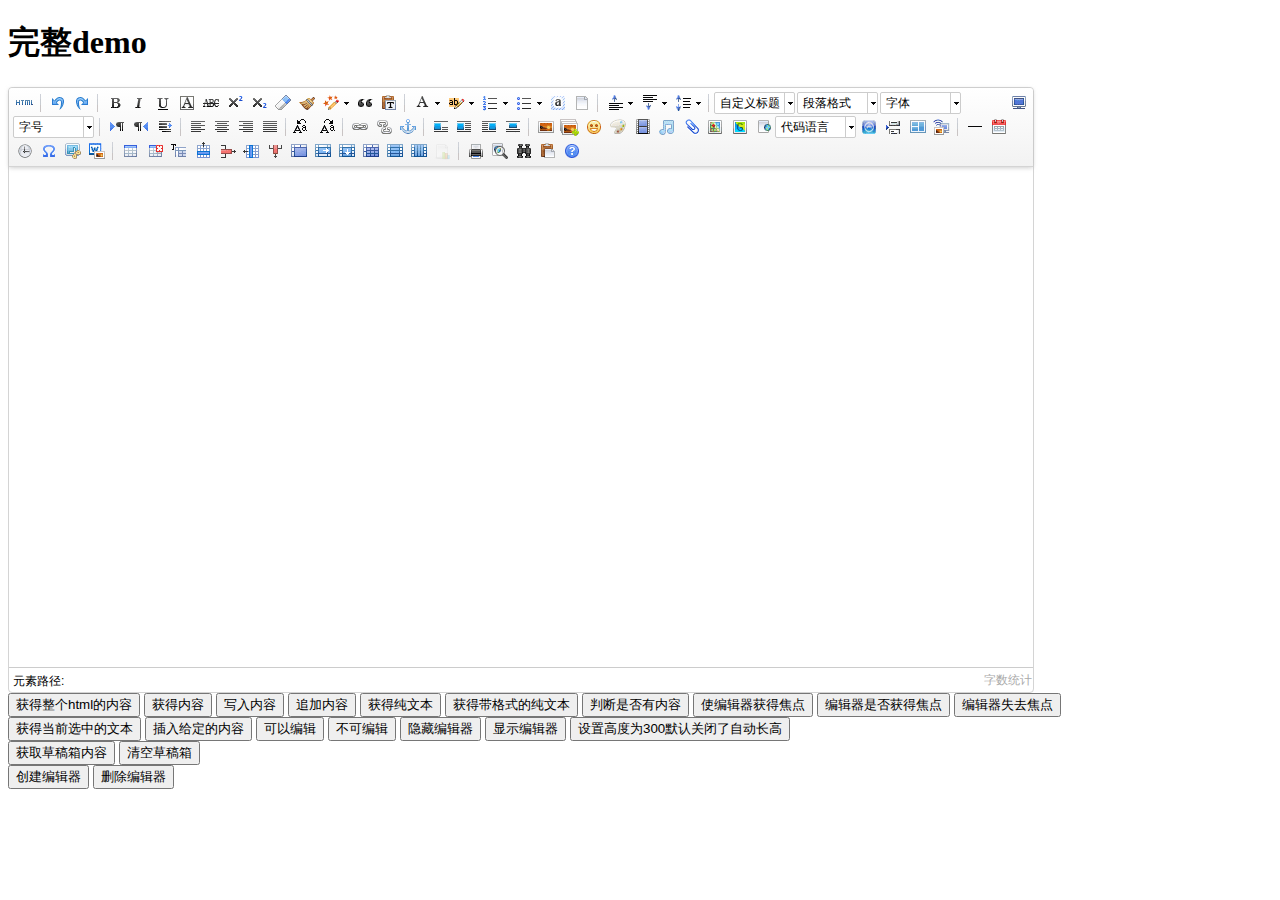
<file: js/ueditor/index.html>
<!DOCTYPE HTML PUBLIC "-//W3C//DTD HTML 4.01 Transitional//EN"
        "http://www.w3.org/TR/html4/loose.dtd">
<html>
<head>
    <title>完整demo</title>
    <meta http-equiv="Content-Type" content="text/html;charset=utf-8"/>
    <script type="text/javascript" charset="utf-8" src="ueditor.config.js"></script>
    <script type="text/javascript" charset="utf-8" src="ueditor.all.min.js"> </script>
    <!--建议手动加在语言，避免在ie下有时因为加载语言失败导致编辑器加载失败-->
    <!--这里加载的语言文件会覆盖你在配置项目里添加的语言类型，比如你在配置项目里配置的是英文，这里加载的中文，那最后就是中文-->
    <script type="text/javascript" charset="utf-8" src="lang/zh-cn/zh-cn.js"></script>

    <style type="text/css">
        div{
            width:100%;
        }
    </style>
</head>
<body>
<div>
    <h1>完整demo</h1>
    <script id="editor" type="text/plain" style="width:1024px;height:500px;"></script>
</div>
<div id="btns">
    <div>
        <button onclick="getAllHtml()">获得整个html的内容</button>
        <button onclick="getContent()">获得内容</button>
        <button onclick="setContent()">写入内容</button>
        <button onclick="setContent(true)">追加内容</button>
        <button onclick="getContentTxt()">获得纯文本</button>
        <button onclick="getPlainTxt()">获得带格式的纯文本</button>
        <button onclick="hasContent()">判断是否有内容</button>
        <button onclick="setFocus()">使编辑器获得焦点</button>
        <button onmousedown="isFocus(event)">编辑器是否获得焦点</button>
        <button onmousedown="setblur(event)" >编辑器失去焦点</button>

    </div>
    <div>
        <button onclick="getText()">获得当前选中的文本</button>
        <button onclick="insertHtml()">插入给定的内容</button>
        <button id="enable" onclick="setEnabled()">可以编辑</button>
        <button onclick="setDisabled()">不可编辑</button>
        <button onclick=" UE.getEditor('editor').setHide()">隐藏编辑器</button>
        <button onclick=" UE.getEditor('editor').setShow()">显示编辑器</button>
        <button onclick=" UE.getEditor('editor').setHeight(300)">设置高度为300默认关闭了自动长高</button>
    </div>

    <div>
        <button onclick="getLocalData()" >获取草稿箱内容</button>
        <button onclick="clearLocalData()" >清空草稿箱</button>
    </div>

</div>
<div>
    <button onclick="createEditor()">
    创建编辑器</button>
    <button onclick="deleteEditor()">
    删除编辑器</button>
</div>

<script type="text/javascript">

    //实例化编辑器
    //建议使用工厂方法getEditor创建和引用编辑器实例，如果在某个闭包下引用该编辑器，直接调用UE.getEditor('editor')就能拿到相关的实例
    var ue = UE.getEditor('editor');


    function isFocus(e){
        alert(UE.getEditor('editor').isFocus());
        UE.dom.domUtils.preventDefault(e)
    }
    function setblur(e){
        UE.getEditor('editor').blur();
        UE.dom.domUtils.preventDefault(e)
    }
    function insertHtml() {
        var value = prompt('插入html代码', '');
        UE.getEditor('editor').execCommand('insertHtml', value)
    }
    function createEditor() {
        enableBtn();
        UE.getEditor('editor');
    }
    function getAllHtml() {
        alert(UE.getEditor('editor').getAllHtml())
    }
    function getContent() {
        var arr = [];
        arr.push("使用editor.getContent()方法可以获得编辑器的内容");
        arr.push("内容为：");
        arr.push(UE.getEditor('editor').getContent());
        alert(arr.join("\n"));
    }
    function getPlainTxt() {
        var arr = [];
        arr.push("使用editor.getPlainTxt()方法可以获得编辑器的带格式的纯文本内容");
        arr.push("内容为：");
        arr.push(UE.getEditor('editor').getPlainTxt());
        alert(arr.join('\n'))
    }
    function setContent(isAppendTo) {
        var arr = [];
        arr.push("使用editor.setContent('欢迎使用ueditor')方法可以设置编辑器的内容");
        UE.getEditor('editor').setContent('欢迎使用ueditor', isAppendTo);
        alert(arr.join("\n"));
    }
    function setDisabled() {
        UE.getEditor('editor').setDisabled('fullscreen');
        disableBtn("enable");
    }

    function setEnabled() {
        UE.getEditor('editor').setEnabled();
        enableBtn();
    }

    function getText() {
        //当你点击按钮时编辑区域已经失去了焦点，如果直接用getText将不会得到内容，所以要在选回来，然后取得内容
        var range = UE.getEditor('editor').selection.getRange();
        range.select();
        var txt = UE.getEditor('editor').selection.getText();
        alert(txt)
    }

    function getContentTxt() {
        var arr = [];
        arr.push("使用editor.getContentTxt()方法可以获得编辑器的纯文本内容");
        arr.push("编辑器的纯文本内容为：");
        arr.push(UE.getEditor('editor').getContentTxt());
        alert(arr.join("\n"));
    }
    function hasContent() {
        var arr = [];
        arr.push("使用editor.hasContents()方法判断编辑器里是否有内容");
        arr.push("判断结果为：");
        arr.push(UE.getEditor('editor').hasContents());
        alert(arr.join("\n"));
    }
    function setFocus() {
        UE.getEditor('editor').focus();
    }
    function deleteEditor() {
        disableBtn();
        UE.getEditor('editor').destroy();
    }
    function disableBtn(str) {
        var div = document.getElementById('btns');
        var btns = UE.dom.domUtils.getElementsByTagName(div, "button");
        for (var i = 0, btn; btn = btns[i++];) {
            if (btn.id == str) {
                UE.dom.domUtils.removeAttributes(btn, ["disabled"]);
            } else {
                btn.setAttribute("disabled", "true");
            }
        }
    }
    function enableBtn() {
        var div = document.getElementById('btns');
        var btns = UE.dom.domUtils.getElementsByTagName(div, "button");
        for (var i = 0, btn; btn = btns[i++];) {
            UE.dom.domUtils.removeAttributes(btn, ["disabled"]);
        }
    }

    function getLocalData () {
        alert(UE.getEditor('editor').execCommand( "getlocaldata" ));
    }

    function clearLocalData () {
        UE.getEditor('editor').execCommand( "clearlocaldata" );
        alert("已清空草稿箱")
    }
</script>
</body>
</html>
</file>
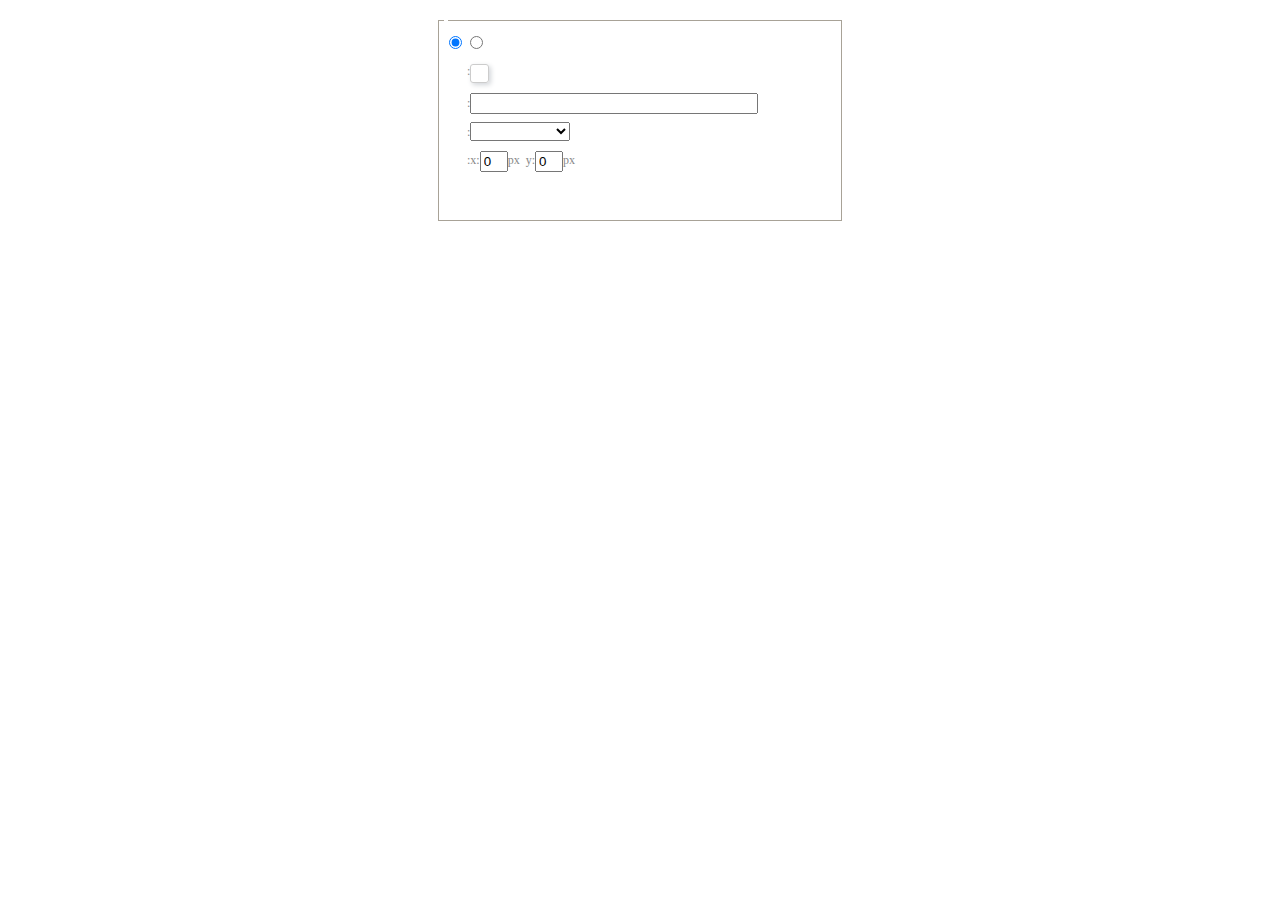
<file: js/ueditor/dialogs/background/background.html>
<!DOCTYPE HTML>
<html>
<head>
    <meta http-equiv="Content-Type" content="text/html;charset=utf-8"/>
    <script type="text/javascript" src="../internal.js"></script>
    <link rel="stylesheet" type="text/css" href="background.css">
</head>
<body>
    <div id="bg_container" class="wrapper">
        <div id="tabHeads" class="tabhead">
            <span class="focus" data-content-id="normal"><var id="lang_background_normal"></var></span>
            <span class="" data-content-id="imgManager"><var id="lang_background_local"></var></span>
        </div>
        <div id="tabBodys" class="tabbody">
            <div id="normal" class="panel focus">
                <fieldset class="bgarea">
                    <legend><var id="lang_background_set"></var></legend>
                    <div class="content">
                        <div>
                            <label><input id="nocolorRadio" class="iptradio" type="radio" name="t" value="none" checked="checked"><var id="lang_background_none"></var></label>
                            <label><input id="coloredRadio" class="iptradio" type="radio" name="t" value="color"><var id="lang_background_colored"></var></label>
                        </div>
                        <div class="wrapcolor pl">
                            <div class="color">
                                <var id="lang_background_color"></var>:
                            </div>
                            <div id="colorPicker"></div>
                            <div class="clear"></div>
                        </div>
                        <div class="wrapcolor pl">
                            <label><var id="lang_background_netimg"></var>:</label><input class="txt" type="text" id="url">
                        </div>
                        <div id="alignment" class="alignment">
                            <var id="lang_background_align"></var>:<select id="repeatType">
                                <option value="center"></option>
                                <option value="repeat-x"></option>
                                <option value="repeat-y"></option>
                                <option value="repeat"></option>
                                <option value="self"></option>
                            </select>
                        </div>
                        <div id="custom" >
                            <var id="lang_background_position"></var>:x:<input type="text" size="1" id="x" maxlength="4" value="0">px&nbsp;&nbsp;y:<input type="text" size="1" id="y" maxlength="4" value="0">px
                        </div>
                    </div>
                </fieldset>

            </div>
            <div id="imgManager" class="panel">
                <div id="imageList" style=""></div>
            </div>
        </div>
    </div>
    <script type="text/javascript" src="background.js"></script>
</body>
</html>
</file>
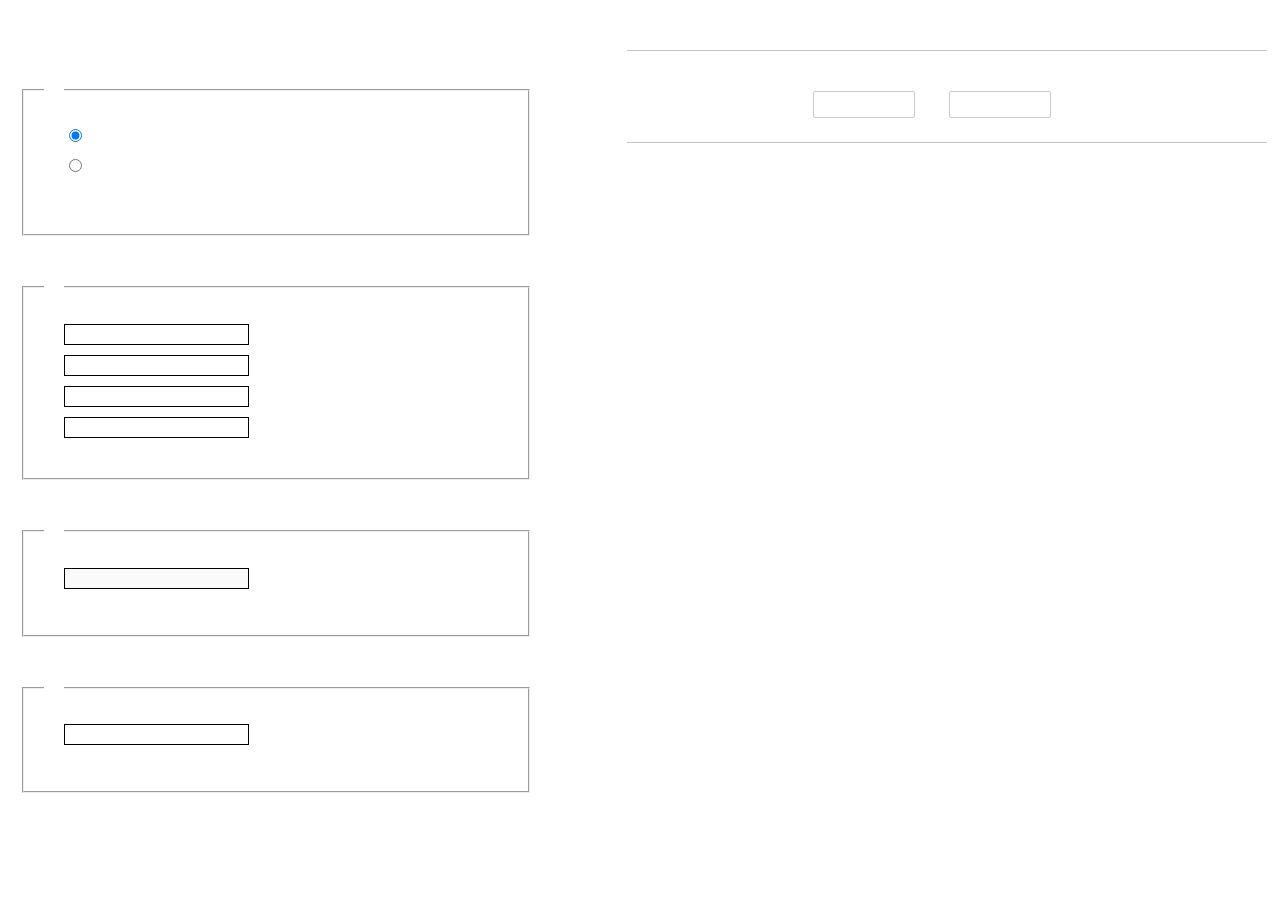
<file: js/ueditor/dialogs/charts/charts.html>
<!DOCTYPE html>
<html>
    <head>
        <title>chart</title>
        <meta chartset="utf-8">
        <link rel="stylesheet" type="text/css" href="charts.css">
        <script type="text/javascript" src="../internal.js"></script>
    </head>
    <body>
        <div class="main">
            <div class="table-view">
                <h3><var id="lang_data_source"></var></h3>
                <div id="tableContainer" class="table-container"></div>
                <h3><var id="lang_chart_format"></var></h3>
                <form name="data-form">
                    <div class="charts-format">
                        <fieldset>
                            <legend><var id="lang_data_align"></var></legend>
                            <div class="format-item-container">
                                <label>
                                    <input type="radio" class="format-ctrl not-pie-item" name="charts-format" value="1" checked="checked">
                                    <var id="lang_chart_align_same"></var>
                                </label>
                                <label>
                                    <input type="radio" class="format-ctrl not-pie-item" name="charts-format" value="-1">
                                    <var id="lang_chart_align_reverse"></var>
                                </label>
                                <br>
                            </div>
                        </fieldset>
                        <fieldset>
                            <legend><var id="lang_chart_title"></var></legend>
                            <div class="format-item-container">
                                <label>
                                    <var id="lang_chart_main_title"></var><input type="text" name="title" class="data-item">
                                </label>
                                <label>
                                    <var id="lang_chart_sub_title"></var><input type="text" name="sub-title" class="data-item not-pie-item">
                                </label>
                                <label>
                                    <var id="lang_chart_x_title"></var><input type="text" name="x-title" class="data-item not-pie-item">
                                </label>
                                <label>
                                    <var id="lang_chart_y_title"></var><input type="text" name="y-title" class="data-item not-pie-item">
                                </label>
                            </div>
                        </fieldset>
                        <fieldset>
                            <legend><var id="lang_chart_tip"></var></legend>
                            <div class="format-item-container">
                                <label>
                                    <var id="lang_cahrt_tip_prefix"></var>
                                    <input type="text" id="tipInput" name="tip" class="data-item" disabled="disabled">
                                </label>
                                <p><var id="lang_cahrt_tip_description"></var></p>
                            </div>
                        </fieldset>
                        <fieldset>
                            <legend><var id="lang_chart_data_unit"></var></legend>
                            <div class="format-item-container">
                                <label><var id="lang_chart_data_unit_title"></var><input type="text" name="unit" class="data-item"></label>
                                <p><var id="lang_chart_data_unit_description"></var></p>
                            </div>
                        </fieldset>
                    </div>
                </form>
            </div>
            <div class="charts-view">
                <div id="chartsContainer" class="charts-container"></div>
                <div id="chartsType" class="charts-type">
                    <h3><var id="lang_chart_type"></var></h3>
                    <div class="scroll-view">
                        <div class="scroll-container">
                            <div id="scrollBed" class="scroll-bed"></div>
                        </div>
                        <div id="buttonContainer" class="button-container">
                            <a href="#" data-title="prev"><var id="lang_prev_btn"></var></a>
                            <a href="#" data-title="next"><var id="lang_next_btn"></var></a>
                        </div>
                    </div>
                </div>
            </div>
        </div>
        <script src="../../third-party/jquery-1.10.2.min.js"></script>
        <script src="../../third-party/highcharts/highcharts.js"></script>
        <script src="chart.config.js"></script>
        <script src="charts.js"></script>
    </body>
</html>
</file>
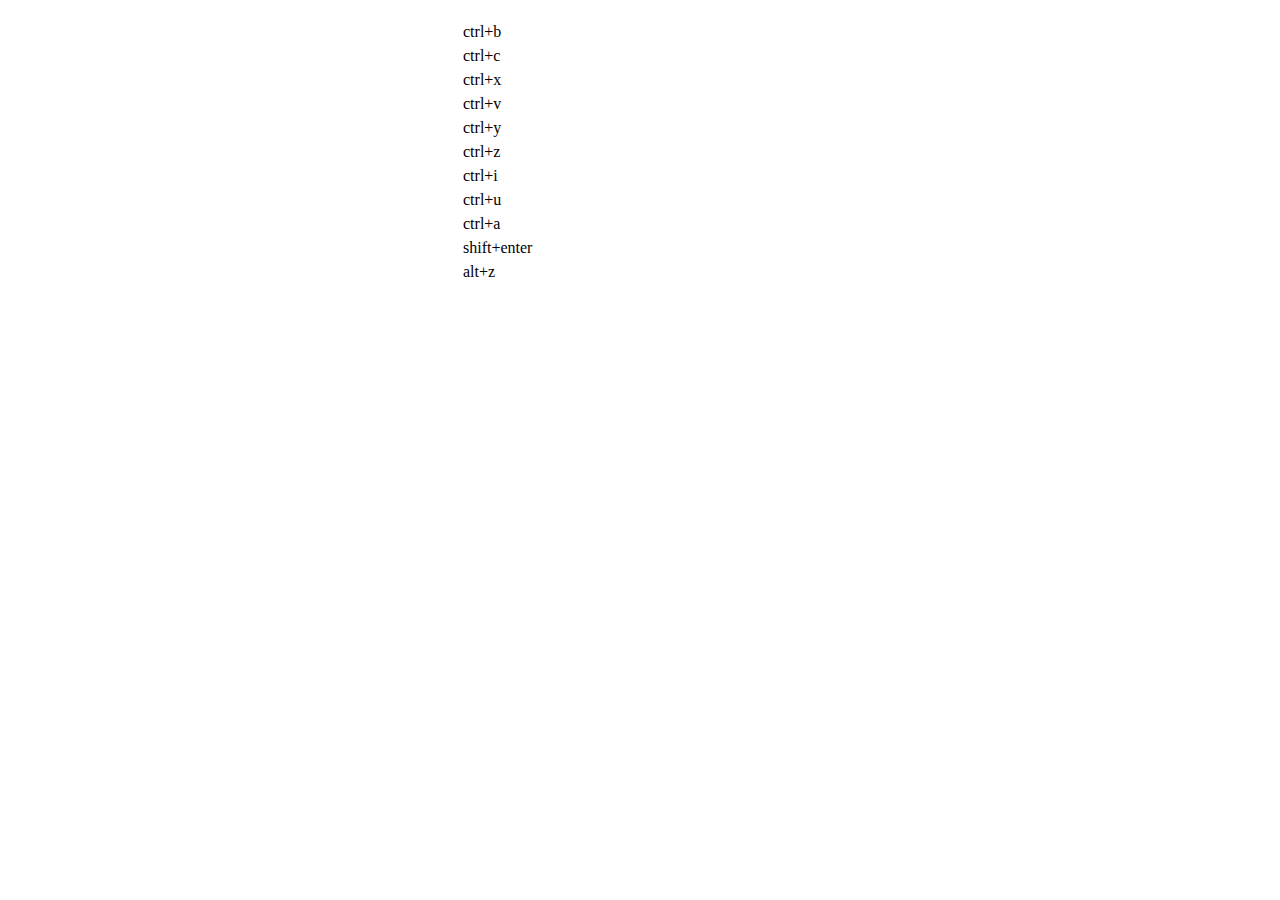
<file: js/ueditor/dialogs/help/help.html>
<!DOCTYPE HTML PUBLIC "-//W3C//DTD HTML 4.01 Transitional//EN"
        "http://www.w3.org/TR/html4/loose.dtd">
<html>
<head>
    <title>帮助</title>
    <meta content="text/html; charset=utf-8" http-equiv="Content-Type"/>
    <script type="text/javascript" src="../internal.js"></script>
    <link rel="stylesheet" type="text/css" href="help.css">
</head>
<body>
<div class="wrapper" id="helptab">
    <div id="tabHeads" class="tabhead">
        <span class="focus" tabsrc="about"><var id="lang_input_about"></var></span>
        <span tabsrc="shortcuts"><var id="lang_input_shortcuts"></var></span>
    </div>
    <div id="tabBodys" class="tabbody">
        <div id="about" class="panel">
            <h1>UEditor</h1>
            <p id="version"></p>
            <p><var id="lang_input_introduction"></var></p>
        </div>
        <div id="shortcuts" class="panel">
            <table>
                <thead>
                <tr>
                    <td><var id="lang_Txt_shortcuts"></var></td>
                    <td><var id="lang_Txt_func"></var></td>
                </tr>
                </thead>
                <tbody>
                <tr>
                    <td>ctrl+b</td>
                    <td><var id="lang_Txt_bold"></var></td>
                </tr>
                <tr>
                    <td>ctrl+c</td>
                    <td><var id="lang_Txt_copy"></var></td>
                </tr>
                <tr>
                    <td>ctrl+x</td>
                    <td><var id="lang_Txt_cut"></var></td>
                </tr>
                <tr>
                    <td>ctrl+v</td>
                    <td><var id="lang_Txt_Paste"></var></td>
                </tr>
                <tr>
                    <td>ctrl+y</td>
                    <td><var id="lang_Txt_undo"></var></td>
                </tr>
                <tr>
                    <td>ctrl+z</td>
                    <td><var id="lang_Txt_redo"></var></td>
                </tr>
                <tr>
                    <td>ctrl+i</td>
                    <td><var id="lang_Txt_italic"></var></td>
                </tr>
                <tr>
                    <td>ctrl+u</td>
                    <td><var id="lang_Txt_underline"></var></td>
                </tr>
                <tr>
                    <td>ctrl+a</td>
                    <td><var id="lang_Txt_selectAll"></var></td>
                </tr>
                <tr>
                    <td>shift+enter</td>
                    <td><var id="lang_Txt_visualEnter"></var></td>
                </tr>
                <tr>
                    <td>alt+z</td>
                    <td><var id="lang_Txt_fullscreen"></var></td>
                </tr>
                </tbody>
            </table>
        </div>
    </div>
</div>
<script type="text/javascript" src="help.js"></script>
</body>
</html>
</file>
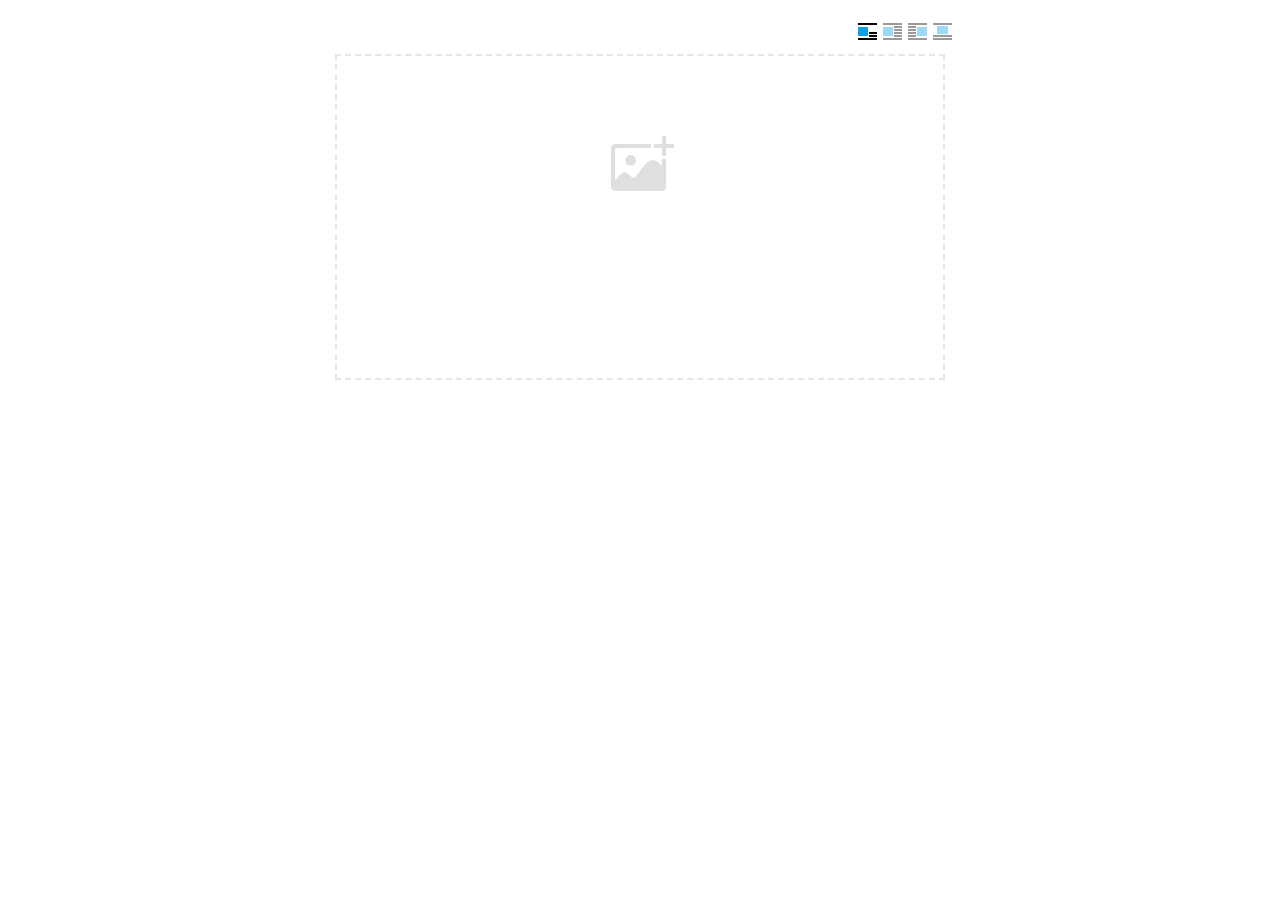
<file: js/ueditor/dialogs/image/image.html>
<!doctype html>
<html>
<head>
    <meta charset="UTF-8">
    <title>ueditor图片对话框</title>
    <script type="text/javascript" src="../internal.js"></script>

    <!-- jquery -->
    <script type="text/javascript" src="../../third-party/jquery-1.10.2.min.js"></script>

    <!-- webuploader -->
    <script src="../../third-party/webuploader/webuploader.min.js"></script>
    <link rel="stylesheet" type="text/css" href="../../third-party/webuploader/webuploader.css">

    <!-- image dialog -->
    <link rel="stylesheet" href="image.css" type="text/css" />
</head>
<body>

    <div class="wrapper">
        <div id="tabhead" class="tabhead">
            <span class="tab" data-content-id="remote"><var id="lang_tab_remote"></var></span>
            <span class="tab focus" data-content-id="upload"><var id="lang_tab_upload"></var></span>
            <span class="tab" data-content-id="online"><var id="lang_tab_online"></var></span>
            <span class="tab" data-content-id="search"><var id="lang_tab_search"></var></span>
        </div>
        <div class="alignBar">
            <label class="algnLabel"><var id="lang_input_align"></var></label>
                    <span id="alignIcon">
                        <span id="noneAlign" class="none-align focus" data-align="none"></span>
                        <span id="leftAlign" class="left-align" data-align="left"></span>
                        <span id="rightAlign" class="right-align" data-align="right"></span>
                        <span id="centerAlign" class="center-align" data-align="center"></span>
                    </span>
            <input id="align" name="align" type="hidden" value="none"/>
        </div>
        <div id="tabbody" class="tabbody">

            <!-- 远程图片 -->
            <div id="remote" class="panel">
                <div class="top">
                    <div class="row">
                        <label for="url"><var id="lang_input_url"></var></label>
                        <span><input class="text" id="url" type="text"/></span>
                    </div>
                </div>
                <div class="left">
                    <div class="row">
                        <label><var id="lang_input_size"></var></label>
                        <span><var id="lang_input_width">&nbsp;&nbsp;</var><input class="text" type="text" id="width"/>px </span>
                        <span><var id="lang_input_height">&nbsp;&nbsp;</var><input class="text" type="text" id="height"/>px </span>
                        <span><input id="lock" type="checkbox" disabled="disabled"><span id="lockicon"></span></span>
                    </div>
                    <div class="row">
                        <label><var id="lang_input_border"></var></label>
                        <span><input class="text" type="text" id="border"/>px </span>
                    </div>
                    <div class="row">
                        <label><var id="lang_input_vhspace"></var></label>
                        <span><input class="text" type="text" id="vhSpace"/>px </span>
                    </div>
                    <div class="row">
                        <label><var id="lang_input_title"></var></label>
                        <span><input class="text" type="text" id="title"/></span>
                    </div>
                </div>
                <div class="right"><div id="preview"></div></div>
            </div>

            <!-- 上传图片 -->
            <div id="upload" class="panel focus">
                <div id="queueList" class="queueList">
                    <div class="statusBar element-invisible">
                        <div class="progress">
                            <span class="text">0%</span>
                            <span class="percentage"></span>
                        </div><div class="info"></div>
                        <div class="btns">
                            <div id="filePickerBtn"></div>
                            <div class="uploadBtn"><var id="lang_start_upload"></var></div>
                        </div>
                    </div>
                    <div id="dndArea" class="placeholder">
                        <div class="filePickerContainer">
                            <div id="filePickerReady"></div>
                        </div>
                    </div>
                    <ul class="filelist element-invisible">
                        <li id="filePickerBlock" class="filePickerBlock"></li>
                    </ul>
                </div>
            </div>

            <!-- 在线图片 -->
            <div id="online" class="panel">
                <div id="imageList"><var id="lang_imgLoading"></var></div>
            </div>

            <!-- 搜索图片 -->
            <div id="search" class="panel">
                <div class="searchBar">
                    <input id="searchTxt" class="searchTxt text" type="text" />
                    <select id="searchType" class="searchType">
                        <option value="&s=4&z=0"></option>
                        <option value="&s=1&z=19"></option>
                        <option value="&s=2&z=0"></option>
                        <option value="&s=3&z=0"></option>
                    </select>
                    <input id="searchReset" type="button"  />
                    <input id="searchBtn" type="button"  />
                </div>
                <div id="searchList" class="searchList"><ul id="searchListUl"></ul></div>
            </div>

        </div>
    </div>
    <script type="text/javascript" src="image.js"></script>

</body>
</html>
</file>
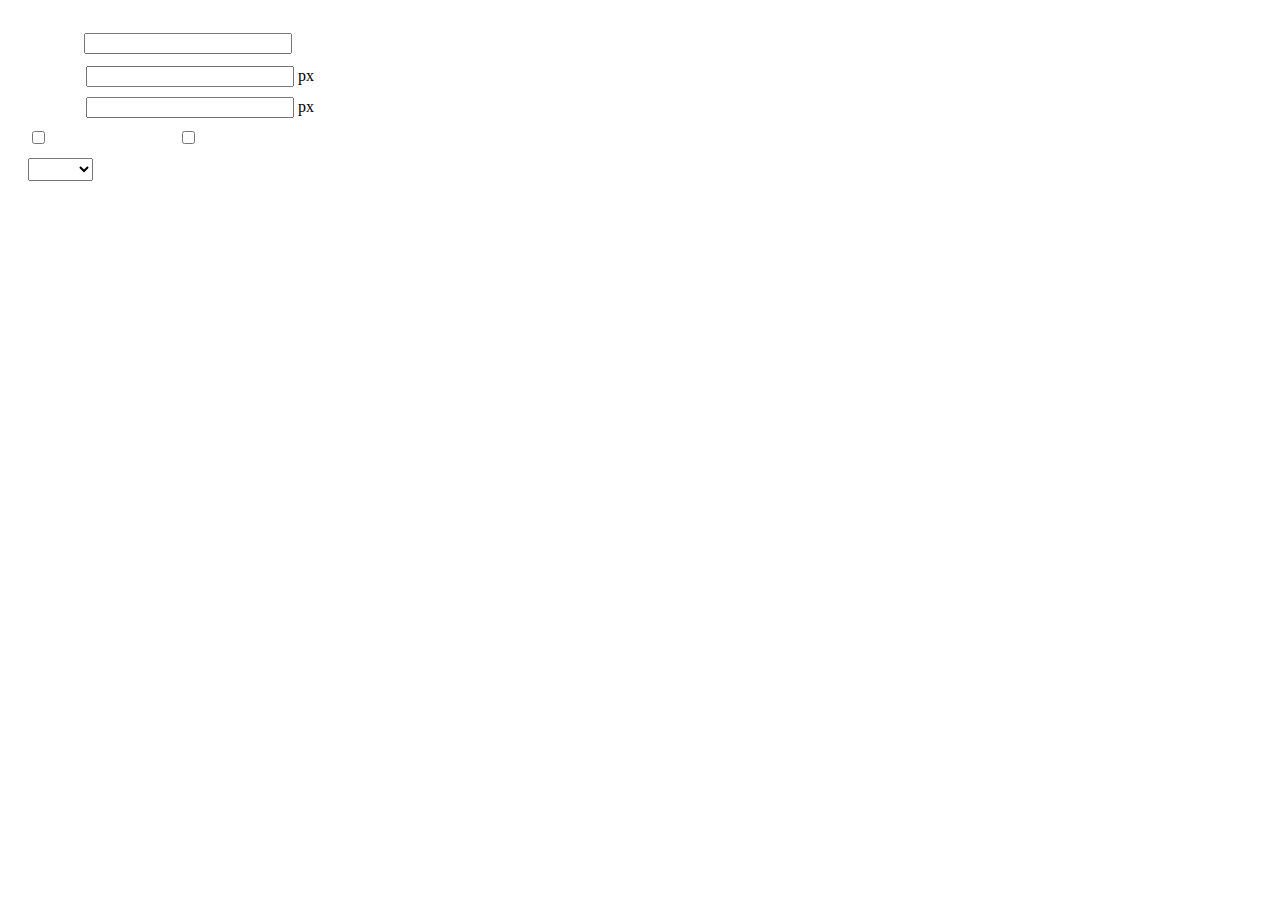
<file: js/ueditor/dialogs/insertframe/insertframe.html>
<!DOCTYPE html>
<html>
<head>
    <meta http-equiv="Content-Type" content="text/html; charset=utf-8"/>
    <title></title>
    <script type="text/javascript" src="../internal.js"></script>
    <style type="text/css">
        .warp {width: 320px;height: 153px;margin-left:5px;padding: 20px 0 0 15px;position: relative;}
        #url {width: 290px; margin-bottom: 2px; margin-left: -6px; margin-left: -2px\9;*margin-left:0;_margin-left:0; }
        .format span{display: inline-block; width: 58px;text-align: center; zoom:1;}
        table td{padding:5px 0;}
        #align{width: 65px;height: 23px;line-height: 22px;}
    </style>
</head>
<body>
<div class="warp">
        <table width="300" cellpadding="0" cellspacing="0">
            <tr>
                <td colspan="2" class="format">
                    <span><var id="lang_input_address"></var></span>
                    <input style="width:200px" id="url" type="text" value=""/>
                </td>
            </tr>
            <tr>
                <td colspan="2" class="format"><span><var id="lang_input_width"></var></span><input style="width:200px" type="text" id="width"/> px</td>

            </tr>
            <tr>
                <td colspan="2" class="format"><span><var id="lang_input_height"></var></span><input style="width:200px" type="text" id="height"/> px</td>
            </tr>
            <tr>
                <td><span><var id="lang_input_isScroll"></var></span><input type="checkbox" id="scroll"/> </td>
                <td><span><var id="lang_input_frameborder"></var></span><input type="checkbox" id="frameborder"/> </td>
            </tr>

            <tr>
                <td colspan="2"><span><var id="lang_input_alignMode"></var></span>
                    <select id="align">
                        <option value=""></option>
                        <option value="left"></option>
                        <option value="right"></option>
                    </select>
                </td>
            </tr>
        </table>
</div>
<script type="text/javascript">
    var iframe = editor._iframe;
    if(iframe){
        $G("url").value = iframe.getAttribute("src")||"";
        $G("width").value = iframe.getAttribute("width")||iframe.style.width.replace("px","")||"";
        $G("height").value = iframe.getAttribute("height") || iframe.style.height.replace("px","") ||"";
        $G("scroll").checked = (iframe.getAttribute("scrolling") == "yes") ? true : false;
        $G("frameborder").checked = (iframe.getAttribute("frameborder") == "1") ? true : false;
        $G("align").value = iframe.align ? iframe.align : "";
    }
    function queding(){
        var  url = $G("url").value.replace(/^\s*|\s*$/ig,""),
                width = $G("width").value,
                height = $G("height").value,
                scroll = $G("scroll"),
                frameborder = $G("frameborder"),
                float = $G("align").value,
                newIframe = editor.document.createElement("iframe"),
                div;
        if(!url){
            alert(lang.enterAddress);
            return false;
        }
        newIframe.setAttribute("src",/http:\/\/|https:\/\//ig.test(url) ? url : "http://"+url);
        /^[1-9]+[.]?\d*$/g.test( width ) ? newIframe.setAttribute("width",width) : "";
        /^[1-9]+[.]?\d*$/g.test( height ) ? newIframe.setAttribute("height",height) : "";
        scroll.checked ?  newIframe.setAttribute("scrolling","yes") : newIframe.setAttribute("scrolling","no");
        frameborder.checked ?  newIframe.setAttribute("frameborder","1",0) : newIframe.setAttribute("frameborder","0",0);
        float ? newIframe.setAttribute("align",float) :  newIframe.setAttribute("align","");
        if(iframe){
            iframe.parentNode.insertBefore(newIframe,iframe);
            domUtils.remove(iframe);
        }else{
            div = editor.document.createElement("div");
            div.appendChild(newIframe);
            editor.execCommand("inserthtml",div.innerHTML);
        }
        editor._iframe = null;
        dialog.close();
    }
    dialog.onok = queding;
    $G("url").onkeydown = function(evt){
        evt = evt || event;
        if(evt.keyCode == 13){
            queding();
        }
    };
    $focus($G( "url" ));

</script>
</body>
</html>
</file>
<file: js/ueditor/dialogs/background/background.css>
.wrapper{ width: 424px;margin: 10px auto; zoom:1;position: relative}
.tabbody{height:225px;}
.tabbody .panel { position: absolute;width:100%; height:100%;background: #fff; display: none;}
.tabbody .focus { display: block;}

body{font-size: 12px;color: #888;overflow: hidden;}
input,label{vertical-align:middle}
.clear{clear: both;}
.pl{padding-left: 18px;padding-left: 23px\9;}

#imageList {width: 420px;height: 215px;margin-top: 10px;overflow: hidden;overflow-y: auto;}
#imageList div {float: left;width: 100px;height: 95px;margin: 5px 10px;}
#imageList img {cursor: pointer;border: 2px solid white;}

.bgarea{margin: 10px;padding: 5px;height: 84%;border: 1px solid #A8A297;}
.content div{margin: 10px 0 10px 5px;}
.content .iptradio{margin: 0px 5px 5px 0px;}
.txt{width:280px;}

.wrapcolor{height: 19px;}
div.color{float: left;margin: 0;}
#colorPicker{width: 17px;height: 17px;border: 1px solid #CCC;display: inline-block;border-radius: 3px;box-shadow: 2px 2px 5px #D3D6DA;margin: 0;float: left;}
div.alignment,#custom{margin-left: 23px;margin-left: 28px\9;}
#custom input{height: 15px;min-height: 15px;width:20px;}
#repeatType{width:100px;}


/* 图片管理样式 */
#imgManager {
    width: 100%;
    height: 225px;
}
#imgManager #imageList{
    width: 100%;
    overflow-x: hidden;
    overflow-y: auto;
}
#imgManager ul {
    display: block;
    list-style: none;
    margin: 0;
    padding: 0;
}
#imgManager li {
    float: left;
    display: block;
    list-style: none;
    padding: 0;
    width: 113px;
    height: 113px;
    margin: 9px 0 0 19px;
    background-color: #eee;
    overflow: hidden;
    cursor: pointer;
    position: relative;
}
#imgManager li.clearFloat {
    float: none;
    clear: both;
    display: block;
    width:0;
    height:0;
    margin: 0;
    padding: 0;
}
#imgManager li img {
    cursor: pointer;
}
#imgManager li .icon {
    cursor: pointer;
    width: 113px;
    height: 113px;
    position: absolute;
    top: 0;
    left: 0;
    z-index: 2;
    border: 0;
    background-repeat: no-repeat;
}
#imgManager li .icon:hover {
    width: 107px;
    height: 107px;
    border: 3px solid #1094fa;
}
#imgManager li.selected .icon {
    background-image: url(images/success.png);
    background-position: 75px 75px;
}
#imgManager li.selected .icon:hover {
    width: 107px;
    height: 107px;
    border: 3px solid #1094fa;
    background-position: 72px 72px;
}
</file>
<file: js/ueditor/dialogs/charts/charts.css>
html, body {
    width: 100%;
    height: 100%;
    margin: 0;
    padding: 0;
    overflow-x: hidden;
}

.main {
    width: 100%;
    overflow: hidden;
}

.table-view {
    height: 100%;
    float: left;
    margin: 20px;
    width: 40%;
}

.table-view .table-container {
    width: 100%;
    margin-bottom: 50px;
    overflow: scroll;
}

.table-view th {
    padding: 5px 10px;
    background-color: #F7F7F7;
}

.table-view td {
    width: 50px;
    text-align: center;
    padding:0;
}

.table-container input {
    width: 40px;
    padding: 5px;
    border: none;
    outline: none;
}

.table-view caption {
    font-size: 18px;
    text-align: left;
}

.charts-view {
    /*margin-left: 49%!important;*/
    width: 50%;
    margin-left: 49%;
    height: 400px;
}

.charts-container {
    border-left: 1px solid #c3c3c3;
}

.charts-format fieldset {
    padding-left: 20px;
    margin-bottom: 50px;
}

.charts-format legend {
    padding-left: 10px;
    padding-right: 10px;
}

.format-item-container {
    padding: 20px;
}

.format-item-container label {
    display: block;
    margin: 10px 0;
}

.charts-format .data-item {
    border: 1px solid black;
    outline: none;
    padding: 2px 3px;
}

/* 图表类型 */

.charts-type {
    margin-top: 50px;
    height: 300px;
}

.scroll-view {
    border: 1px solid #c3c3c3;
    border-left: none;
    border-right: none;
    overflow: hidden;
}

.scroll-container {
    margin: 20px;
    width: 100%;
    overflow: hidden;
}

.scroll-bed {
    width: 10000px;
    _margin-top: 20px;
    -webkit-transition: margin-left .5s ease;
    -moz-transition: margin-left .5s ease;
    transition: margin-left .5s ease;
}

.view-box {
    display: inline-block;
    *display: inline;
    *zoom: 1;
    margin-right: 20px;
    border: 2px solid white;
    line-height: 0;
    overflow: hidden;
    cursor: pointer;
}

.view-box img {
    border: 1px solid #cecece;
}

.view-box.selected {
    border-color: #7274A7;
}

.button-container {
    margin-bottom: 20px;
    text-align: center;
}

.button-container a {
    display: inline-block;
    width: 100px;
    height: 25px;
    line-height: 25px;
    border: 1px solid #c2ccd1;
    margin-right: 30px;
    text-decoration: none;
    color: black;
    -webkit-border-radius: 2px;
    -moz-border-radius: 2px;
    border-radius: 2px;
}

.button-container a:HOVER {
    background: #fcfcfc;
}

.button-container a:ACTIVE {
    border-top-color: #c2ccd1;
    box-shadow:inset 0 5px 4px -4px rgba(49, 49, 64, 0.1);
}

.edui-charts-not-data {
    height: 100px;
    line-height: 100px;
    text-align: center;
}
</file>
<file: js/ueditor/dialogs/help/help.css>
.wrapper{width: 370px;margin: 10px auto;zoom: 1;}
.tabbody{height: 360px;}
.tabbody .panel{width:100%;height: 360px;position: absolute;background: #fff;}
.tabbody .panel h1{font-size:26px;margin: 5px 0 0 5px;}
.tabbody .panel p{font-size:12px;margin: 5px 0 0 5px;}
.tabbody table{width:90%;line-height: 20px;margin: 5px 0 0 5px;;}
.tabbody table thead{font-weight: bold;line-height: 25px;}
</file>
<file: js/ueditor/third-party/webuploader/webuploader.css>
.webuploader-container {
	position: relative;
}
.webuploader-element-invisible {
	position: absolute !important;
	clip: rect(1px 1px 1px 1px); /* IE6, IE7 */
    clip: rect(1px,1px,1px,1px);
}
.webuploader-pick {
	position: relative;
	display: inline-block;
	cursor: pointer;
	background: #00b7ee;
	padding: 10px 15px;
	color: #fff;
	text-align: center;
	border-radius: 3px;
	overflow: hidden;
}
.webuploader-pick-hover {
	background: #00a2d4;
}

.webuploader-pick-disable {
	opacity: 0.6;
	pointer-events:none;
}
</file>
<file: js/ueditor/dialogs/image/image.css>
@charset "utf-8";
/* dialog样式 */
.wrapper {
    zoom: 1;
    width: 630px;
    *width: 626px;
    height: 380px;
    margin: 0 auto;
    padding: 10px;
    position: relative;
    font-family: sans-serif;
}

/*tab样式框大小*/
.tabhead {
    float:left;
}
.tabbody {
    width: 100%;
    height: 346px;
    position: relative;
    clear: both;
}

.tabbody .panel {
    position: absolute;
    width: 0;
    height: 0;
    background: #fff;
    overflow: hidden;
    display: none;
}

.tabbody .panel.focus {
    width: 100%;
    height: 346px;
    display: block;
}

/* 图片对齐方式 */
.alignBar{
    float:right;
    margin-top: 5px;
    position: relative;
}

.alignBar .algnLabel{
    float:left;
    height: 20px;
    line-height: 20px;
}

.alignBar #alignIcon{
    zoom:1;
    _display: inline;
    display: inline-block;
    position: relative;
}
.alignBar #alignIcon span{
    float: left;
    cursor: pointer;
    display: block;
    width: 19px;
    height: 17px;
    margin-right: 3px;
    margin-left: 3px;
    background-image: url(./images/alignicon.jpg);
}
.alignBar #alignIcon .none-align{
    background-position: 0 -18px;
}
.alignBar #alignIcon .left-align{
    background-position: -20px -18px;
}
.alignBar #alignIcon .right-align{
    background-position: -40px -18px;
}
.alignBar #alignIcon .center-align{
    background-position: -60px -18px;
}
.alignBar #alignIcon .none-align.focus{
    background-position: 0 0;
}
.alignBar #alignIcon .left-align.focus{
    background-position: -20px 0;
}
.alignBar #alignIcon .right-align.focus{
    background-position: -40px 0;
}
.alignBar #alignIcon .center-align.focus{
    background-position: -60px 0;
}




/* 远程图片样式 */
#remote {
    z-index: 200;
}

#remote .top{
    width: 100%;
    margin-top: 25px;
}
#remote .left{
    display: block;
    float: left;
    width: 300px;
    height:10px;
}
#remote .right{
    display: block;
    float: right;
    width: 300px;
    height:10px;
}
#remote .row{
    margin-left: 20px;
    clear: both;
    height: 40px;
}

#remote .row label{
    text-align: center;
    width: 50px;
    zoom:1;
    _display: inline;
    display:inline-block;
    vertical-align: middle;
}
#remote .row label.algnLabel{
    float: left;

}

#remote input.text{
    width: 150px;
    padding: 3px 6px;
    font-size: 14px;
    line-height: 1.42857143;
    color: #555;
    background-color: #fff;
    background-image: none;
    border: 1px solid #ccc;
    border-radius: 4px;
    -webkit-box-shadow: inset 0 1px 1px rgba(0, 0, 0, .075);
    box-shadow: inset 0 1px 1px rgba(0, 0, 0, .075);
    -webkit-transition: border-color ease-in-out .15s, box-shadow ease-in-out .15s;
    transition: border-color ease-in-out .15s, box-shadow ease-in-out .15s;
}
#remote input.text:focus {
    border-color: #66afe9;
    outline: 0;
    -webkit-box-shadow: inset 0 1px 1px rgba(0, 0, 0, .075), 0 0 8px rgba(102, 175, 233, .6);
    box-shadow: inset 0 1px 1px rgba(0, 0, 0, .075), 0 0 8px rgba(102, 175, 233, .6);
}
#remote #url{
    width: 500px;
    margin-bottom: 2px;
}
#remote #width,
#remote #height{
    width: 20px;
    margin-left: 2px;
    margin-right: 2px;
}
#remote #border,
#remote #vhSpace,
#remote #title{
    width: 180px;
    margin-right: 5px;
}
#remote #lock{
}
#remote #lockicon{
    zoom: 1;
    _display:inline;
    display: inline-block;
    width: 20px;
    height: 20px;
    background: url("../../themes/default/images/lock.gif") -13px -13px no-repeat;
    vertical-align: middle;
}
#remote #preview{
    clear: both;
    width: 260px;
    height: 240px;
    z-index: 9999;
    margin-top: 10px;
    background-color: #eee;
    overflow: hidden;
}

/* 上传图片 */
.tabbody #upload.panel {
    width: 0;
    height: 0;
    overflow: hidden;
    position: absolute !important;
    clip: rect(1px, 1px, 1px, 1px);
    background: #fff;
    display: block;
}

.tabbody #upload.panel.focus {
    width: 100%;
    height: 346px;
    display: block;
    clip: auto;
}

#upload .queueList {
    margin: 0;
    width: 100%;
    height: 100%;
    position: absolute;
    overflow: hidden;
}

#upload p {
    margin: 0;
}

.element-invisible {
    width: 0 !important;
    height: 0 !important;
    border: 0;
    padding: 0;
    margin: 0;
    overflow: hidden;
    position: absolute !important;
    clip: rect(1px, 1px, 1px, 1px);
}

#upload .placeholder {
    margin: 10px;
    border: 2px dashed #e6e6e6;
    *border: 0px dashed #e6e6e6;
    height: 172px;
    padding-top: 150px;
    text-align: center;
    background: url(./images/image.png) center 70px no-repeat;
    color: #cccccc;
    font-size: 18px;
    position: relative;
    top:0;
    *top: 10px;
}

#upload .placeholder .webuploader-pick {
    font-size: 18px;
    background: #00b7ee;
    border-radius: 3px;
    line-height: 44px;
    padding: 0 30px;
    *width: 120px;
    color: #fff;
    display: inline-block;
    margin: 0 auto 20px auto;
    cursor: pointer;
    box-shadow: 0 1px 1px rgba(0, 0, 0, 0.1);
}

#upload .placeholder .webuploader-pick-hover {
    background: #00a2d4;
}


#filePickerContainer {
    text-align: center;
}

#upload .placeholder .flashTip {
    color: #666666;
    font-size: 12px;
    position: absolute;
    width: 100%;
    text-align: center;
    bottom: 20px;
}

#upload .placeholder .flashTip a {
    color: #0785d1;
    text-decoration: none;
}

#upload .placeholder .flashTip a:hover {
    text-decoration: underline;
}

#upload .placeholder.webuploader-dnd-over {
    border-color: #999999;
}

#upload .filelist {
    list-style: none;
    margin: 0;
    padding: 0;
    overflow-x: hidden;
    overflow-y: auto;
    position: relative;
    height: 300px;
}

#upload .filelist:after {
    content: '';
    display: block;
    width: 0;
    height: 0;
    overflow: hidden;
    clear: both;
    position: relative;
}

#upload .filelist li {
    width: 113px;
    height: 113px;
    background: url(./images/bg.png);
    text-align: center;
    margin: 9px 0 0 9px;
    *margin: 6px 0 0 6px;
    position: relative;
    display: block;
    float: left;
    overflow: hidden;
    font-size: 12px;
}

#upload .filelist li p.log {
    position: relative;
    top: -45px;
}

#upload .filelist li p.title {
    position: absolute;
    top: 0;
    left: 0;
    width: 100%;
    overflow: hidden;
    white-space: nowrap;
    text-overflow: ellipsis;
    top: 5px;
    text-indent: 5px;
    text-align: left;
}

#upload .filelist li p.progress {
    position: absolute;
    width: 100%;
    bottom: 0;
    left: 0;
    height: 8px;
    overflow: hidden;
    z-index: 50;
    margin: 0;
    border-radius: 0;
    background: none;
    -webkit-box-shadow: 0 0 0;
}

#upload .filelist li p.progress span {
    display: none;
    overflow: hidden;
    width: 0;
    height: 100%;
    background: #1483d8 url(./images/progress.png) repeat-x;

    -webit-transition: width 200ms linear;
    -moz-transition: width 200ms linear;
    -o-transition: width 200ms linear;
    -ms-transition: width 200ms linear;
    transition: width 200ms linear;

    -webkit-animation: progressmove 2s linear infinite;
    -moz-animation: progressmove 2s linear infinite;
    -o-animation: progressmove 2s linear infinite;
    -ms-animation: progressmove 2s linear infinite;
    animation: progressmove 2s linear infinite;

    -webkit-transform: translateZ(0);
}

@-webkit-keyframes progressmove {
    0% {
        background-position: 0 0;
    }
    100% {
        background-position: 17px 0;
    }
}

@-moz-keyframes progressmove {
    0% {
        background-position: 0 0;
    }
    100% {
        background-position: 17px 0;
    }
}

@keyframes progressmove {
    0% {
        background-position: 0 0;
    }
    100% {
        background-position: 17px 0;
    }
}

#upload .filelist li p.imgWrap {
    position: relative;
    z-index: 2;
    line-height: 113px;
    vertical-align: middle;
    overflow: hidden;
    width: 113px;
    height: 113px;

    -webkit-transform-origin: 50% 50%;
    -moz-transform-origin: 50% 50%;
    -o-transform-origin: 50% 50%;
    -ms-transform-origin: 50% 50%;
    transform-origin: 50% 50%;

    -webit-transition: 200ms ease-out;
    -moz-transition: 200ms ease-out;
    -o-transition: 200ms ease-out;
    -ms-transition: 200ms ease-out;
    transition: 200ms ease-out;
}

#upload .filelist li img {
    width: 100%;
}

#upload .filelist li p.error {
    background: #f43838;
    color: #fff;
    position: absolute;
    bottom: 0;
    left: 0;
    height: 28px;
    line-height: 28px;
    width: 100%;
    z-index: 100;
    display:none;
}

#upload .filelist li .success {
    display: block;
    position: absolute;
    left: 0;
    bottom: 0;
    height: 40px;
    width: 100%;
    z-index: 200;
    background: url(./images/success.png) no-repeat right bottom;
    background: url(./images/success.gif) no-repeat right bottom \9;
}

#upload .filelist li.filePickerBlock {
    width: 113px;
    height: 113px;
    background: url(./images/image.png) no-repeat center 12px;
    border: 1px solid #eeeeee;
    border-radius: 0;
}
#upload .filelist li.filePickerBlock div.webuploader-pick  {
    width: 100%;
    height: 100%;
    margin: 0;
    padding: 0;
    opacity: 0;
    background: none;
    font-size: 0;
}

#upload .filelist div.file-panel {
    position: absolute;
    height: 0;
    filter: progid:DXImageTransform.Microsoft.gradient(GradientType=0, startColorstr='#80000000', endColorstr='#80000000') \0;
    background: rgba(0, 0, 0, 0.5);
    width: 100%;
    top: 0;
    left: 0;
    overflow: hidden;
    z-index: 300;
}

#upload .filelist div.file-panel span {
    width: 24px;
    height: 24px;
    display: inline;
    float: right;
    text-indent: -9999px;
    overflow: hidden;
    background: url(./images/icons.png) no-repeat;
    background: url(./images/icons.gif) no-repeat \9;
    margin: 5px 1px 1px;
    cursor: pointer;
    -webkit-tap-highlight-color: rgba(0,0,0,0);
    -webkit-user-select: none;
    -moz-user-select: none;
    -ms-user-select: none;
    user-select: none;
}

#upload .filelist div.file-panel span.rotateLeft {
    display:none;
    background-position: 0 -24px;
}

#upload .filelist div.file-panel span.rotateLeft:hover {
    background-position: 0 0;
}

#upload .filelist div.file-panel span.rotateRight {
    display:none;
    background-position: -24px -24px;
}

#upload .filelist div.file-panel span.rotateRight:hover {
    background-position: -24px 0;
}

#upload .filelist div.file-panel span.cancel {
    background-position: -48px -24px;
}

#upload .filelist div.file-panel span.cancel:hover {
    background-position: -48px 0;
}

#upload .statusBar {
    height: 45px;
    border-bottom: 1px solid #dadada;
    margin: 0 10px;
    padding: 0;
    line-height: 45px;
    vertical-align: middle;
    position: relative;
}

#upload .statusBar .progress {
    border: 1px solid #1483d8;
    width: 198px;
    background: #fff;
    height: 18px;
    position: absolute;
    top: 12px;
    display: none;
    text-align: center;
    line-height: 18px;
    color: #6dbfff;
    margin: 0 10px 0 0;
}
#upload .statusBar .progress span.percentage {
    width: 0;
    height: 100%;
    left: 0;
    top: 0;
    background: #1483d8;
    position: absolute;
}
#upload .statusBar .progress span.text {
    position: relative;
    z-index: 10;
}

#upload .statusBar .info {
    display: inline-block;
    font-size: 14px;
    color: #666666;
}

#upload .statusBar .btns {
    position: absolute;
    top: 7px;
    right: 0;
    line-height: 30px;
}

#filePickerBtn {
    display: inline-block;
    float: left;
}
#upload .statusBar .btns .webuploader-pick,
#upload .statusBar .btns .uploadBtn,
#upload .statusBar .btns .uploadBtn.state-uploading,
#upload .statusBar .btns .uploadBtn.state-paused {
    background: #ffffff;
    border: 1px solid #cfcfcf;
    color: #565656;
    padding: 0 18px;
    display: inline-block;
    border-radius: 3px;
    margin-left: 10px;
    cursor: pointer;
    font-size: 14px;
    float: left;
    -webkit-user-select: none;
    -moz-user-select: none;
    -ms-user-select: none;
    user-select: none;
}
#upload .statusBar .btns .webuploader-pick-hover,
#upload .statusBar .btns .uploadBtn:hover,
#upload .statusBar .btns .uploadBtn.state-uploading:hover,
#upload .statusBar .btns .uploadBtn.state-paused:hover {
    background: #f0f0f0;
}

#upload .statusBar .btns .uploadBtn,
#upload .statusBar .btns .uploadBtn.state-paused{
    background: #00b7ee;
    color: #fff;
    border-color: transparent;
}
#upload .statusBar .btns .uploadBtn:hover,
#upload .statusBar .btns .uploadBtn.state-paused:hover{
    background: #00a2d4;
}

#upload .statusBar .btns .uploadBtn.disabled {
    pointer-events: none;
    filter:alpha(opacity=60);
    -moz-opacity:0.6;
    -khtml-opacity: 0.6;
    opacity: 0.6;
}



/* 图片管理样式 */
#online {
    width: 100%;
    height: 336px;
    padding: 10px 0 0 0;
}
#online #imageList{
    width: 100%;
    height: 100%;
    overflow-x: hidden;
    overflow-y: auto;
    position: relative;
}
#online ul {
    display: block;
    list-style: none;
    margin: 0;
    padding: 0;
}
#online li {
    float: left;
    display: block;
    list-style: none;
    padding: 0;
    width: 113px;
    height: 113px;
    margin: 0 0 9px 9px;
    *margin: 0 0 6px 6px;
    background-color: #eee;
    overflow: hidden;
    cursor: pointer;
    position: relative;
}
#online li.clearFloat {
    float: none;
    clear: both;
    display: block;
    width:0;
    height:0;
    margin: 0;
    padding: 0;
}
#online li img {
    cursor: pointer;
}
#online li .icon {
    cursor: pointer;
    width: 113px;
    height: 113px;
    position: absolute;
    top: 0;
    left: 0;
    z-index: 2;
    border: 0;
    background-repeat: no-repeat;
}
#online li .icon:hover {
    width: 107px;
    height: 107px;
    border: 3px solid #1094fa;
}
#online li.selected .icon {
    background-image: url(images/success.png);
    background-image: url(images/success.gif)\9;
    background-position: 75px 75px;
}
#online li.selected .icon:hover {
    width: 107px;
    height: 107px;
    border: 3px solid #1094fa;
    background-position: 72px 72px;
}


/* 图片搜索样式 */
#search .searchBar {
    width: 100%;
    height: 30px;
    margin: 10px 0 5px 0;
    padding: 0;
}

#search input.text{
    width: 150px;
    padding: 3px 6px;
    font-size: 14px;
    line-height: 1.42857143;
    color: #555;
    background-color: #fff;
    background-image: none;
    border: 1px solid #ccc;
    border-radius: 4px;
    -webkit-box-shadow: inset 0 1px 1px rgba(0, 0, 0, .075);
    box-shadow: inset 0 1px 1px rgba(0, 0, 0, .075);
    -webkit-transition: border-color ease-in-out .15s, box-shadow ease-in-out .15s;
    transition: border-color ease-in-out .15s, box-shadow ease-in-out .15s;
}
#search input.text:focus {
    border-color: #66afe9;
    outline: 0;
    -webkit-box-shadow: inset 0 1px 1px rgba(0, 0, 0, .075), 0 0 8px rgba(102, 175, 233, .6);
    box-shadow: inset 0 1px 1px rgba(0, 0, 0, .075), 0 0 8px rgba(102, 175, 233, .6);
}
#search input.searchTxt {
    margin-left:5px;
    padding-left: 5px;
    background: #FFF;
    width: 300px;
    *width: 260px;
    height: 21px;
    line-height: 21px;
    float: left;
    dislay: block;
}

#search .searchType {
    width: 65px;
    height: 28px;
    padding:0;
    line-height: 28px;
    border: 1px solid #d7d7d7;
    border-radius: 0;
    vertical-align: top;
    margin-left: 5px;
    float: left;
    dislay: block;
}

#search #searchBtn,
#search #searchReset {
    display: inline-block;
    margin-bottom: 0;
    margin-right: 5px;
    padding: 4px 10px;
    font-weight: 400;
    text-align: center;
    vertical-align: middle;
    cursor: pointer;
    background-image: none;
    border: 1px solid transparent;
    white-space: nowrap;
    font-size: 14px;
    border-radius: 4px;
    -webkit-user-select: none;
    -moz-user-select: none;
    -ms-user-select: none;
    user-select: none;
    vertical-align: top;
    float: right;
}

#search #searchBtn {
    color: white;
    border-color: #285e8e;
    background-color: #3b97d7;
}
#search #searchReset {
    color: #333;
    border-color: #ccc;
    background-color: #fff;
}
#search #searchBtn:hover {
    background-color: #3276b1;
}
#search #searchReset:hover {
    background-color: #eee;
}

#search .msg {
    margin-left: 5px;
}

#search .searchList{
    width: 100%;
    height: 300px;
    overflow: hidden;
    clear: both;
}
#search .searchList ul{
    margin:0;
    padding:0;
    list-style:none;
    clear: both;
    width: 100%;
    height: 100%;
    overflow-x: hidden;
    overflow-y: auto;
    zoom: 1;
    position: relative;
}

#search .searchList li {
    list-style:none;
    float: left;
    display: block;
    width: 115px;
    margin: 5px 10px 5px 20px;
    *margin: 5px 10px 5px 15px;
    padding:0;
    font-size: 12px;
    box-shadow: 0 1px 3px rgba(0, 0, 0, .3);
    -moz-box-shadow: 0 1px 3px rgba(0, 0, 0, .3);
    -webkit-box-shadow: 0 1px 3px rgba(0, 0, 0, .3);
    position: relative;
    vertical-align: top;
    text-align: center;
    overflow: hidden;
    cursor: pointer;
    filter: alpha(Opacity=100);
    -moz-opacity: 1;
    opacity: 1;
    border: 2px solid #eee;
}

#search .searchList li.selected {
    filter: alpha(Opacity=40);
    -moz-opacity: 0.4;
    opacity: 0.4;
    border: 2px solid #00a0e9;
}

#search .searchList li p {
    background-color: #eee;
    margin: 0;
    padding: 0;
    position: relative;
    width:100%;
    height:115px;
    overflow: hidden;
}

#search .searchList li p img {
    cursor: pointer;
    border: 0;
}

#search .searchList li a {
    color: #999;
    border-top: 1px solid #F2F2F2;
    background: #FAFAFA;
    text-align: center;
    display: block;
    padding: 0 5px;
    width: 105px;
    height:32px;
    line-height:32px;
    white-space:nowrap;
    text-overflow:ellipsis;
    text-decoration: none;
    overflow: hidden;
    word-break: break-all;
}

#search .searchList a:hover {
    text-decoration: underline;
    color: #333;
}
#search .searchList .clearFloat{
    clear: both;
}
</file>
